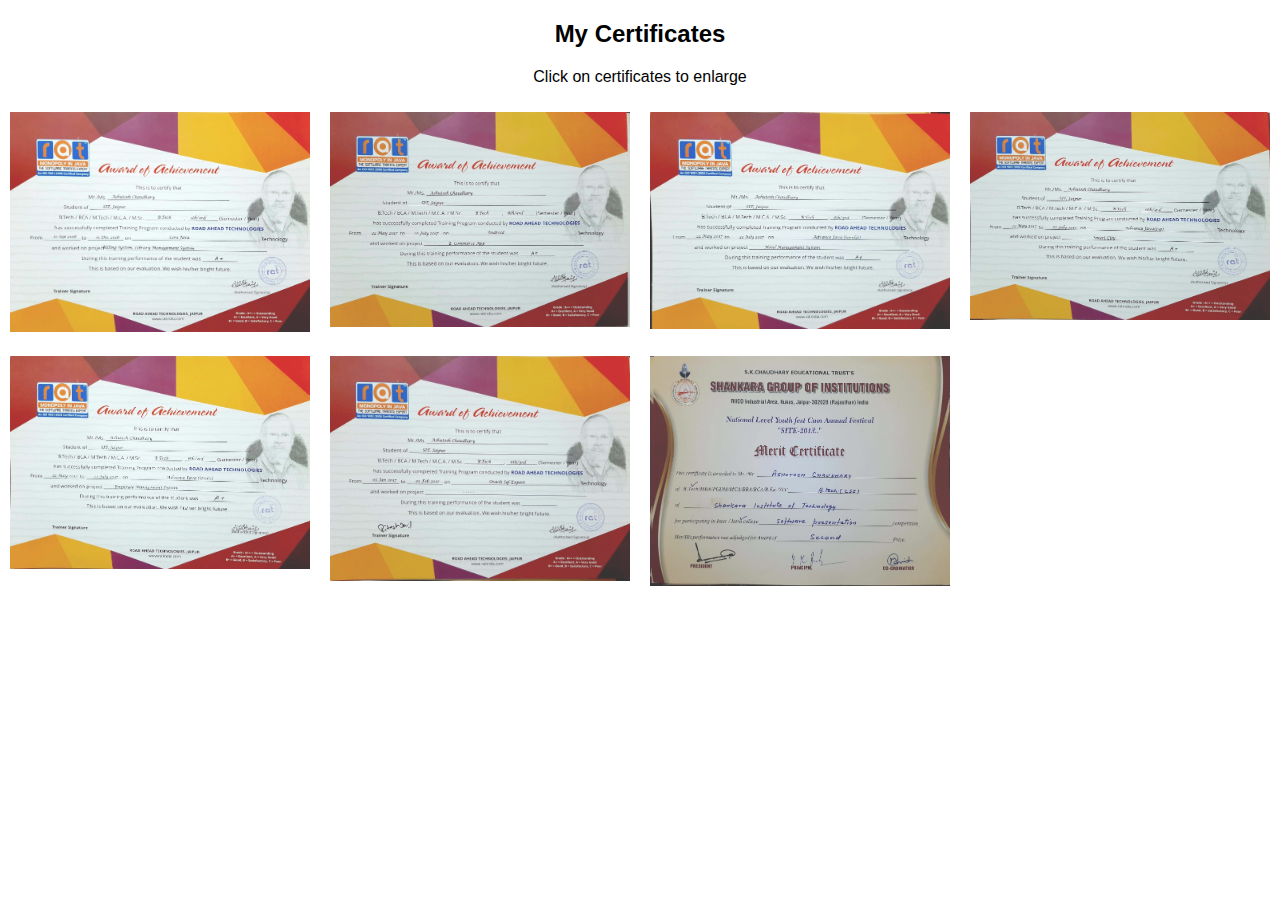
<file: certificates.html>
<!DOCTYPE html>
<html>
<head>
<title>My Certificates</title>
<meta name="viewport" content="width=device-width, initial-scale=1">
<style>
* {
  box-sizing: border-box;
}

body {
  margin: 0;
  font-family: Arial;
}

/* The grid: Four equal columns that floats next to each other */
.column {
  float: left;
  width: 25%;
  padding: 10px;
}

/* Style the images inside the grid */
.column img {
  opacity: 0.8; 
  cursor: pointer; 
}

.column img:hover {
  opacity: 1;
}

/* Clear floats after the columns */
.row:after {
  content: "";
  display: table;
  clear: both;
}

/* The expanding image container */
.container {
  position: relative;
  display: none;
}

/* Expanding image text */
#imgtext {
  position: absolute;
  bottom: 15px;
  left: 15px;
  color: white;
  font-size: 20px;
}

/* Closable button inside the expanded image */
.closebtn {
  position: absolute;
  top: 10px;
  right: 15px;
  color: white;
  font-size: 35px;
  cursor: pointer;
}
</style>
</head>
<body>

<div style="text-align:center">
  <h2>My Certificates</h2>
  <p>Click on certificates to enlarge</p>
</div>

<!-- The four columns -->
<div class="row">

  <div class="column">
    <img src="images/core_java_certificate.jpg" alt="Core Java" style="width:100%" onclick="myFunction(this);">
  </div>
  <div class="column">
    <img src="images/android_certificate.jpg" alt="Android" style="width:100%" onclick="myFunction(this);">
  </div>
  <div class="column">
    <img src="images/advance_java_servlets.jpg" alt="Advance Java (Servlets)" style="width:100%" onclick="myFunction(this);">
  </div>
  <div class="column">
    <img src="images/advance_java_jsp.jpg" alt="Advance Java (JSP)" style="width:100%" onclick="myFunction(this);">
  </div>
  
</div>

<div class="row">

  <div class="column">
    <img src="images/advance_java_struts.jpg" alt="Advance Java (Struts)" style="width:100%" onclick="myFunction(this);">
  </div>
  <div class="column">
    <img src="images/oracle_certificate.jpg" alt="Oracle Certificate" style="width:100%" onclick="myFunction(this);">
  </div>
  <div class="column">
    <img src="images/college_fest_certificate.jpg" alt="Software Presentation in college" style="width:100%" onclick="myFunction(this);">
  </div>
  
</div>

<div class="container">
  <span onclick="this.parentElement.style.display='none'" class="closebtn">&times;</span>
  <img id="expandedImg" style="width:100%">
  <div id="imgtext"></div>
</div>

<div itemscope itemtype='http://schema.org/Person' class='fiverr-seller-widget' style='display: inline-block;'>
     <a itemprop='url' href=https://www.fiverr.com/im_ashutosh rel="nofollow" target="_blank" style='display: inline-block;'>
        <div class='fiverr-seller-content' id='fiverr-seller-widget-content-332aaa94-e3cd-46ac-b2d9-21bb3bc6bd65' itemprop='contentURL' style='display: none;'></div>
        <div id='fiverr-widget-seller-data' style='display: none;'>
            <div itemprop='name' >im_ashutosh</div>
            <div itemscope itemtype='http://schema.org/Organization'><span itemprop='name'>Fiverr</span></div>
            <div itemprop='jobtitle'>Seller</div>
            <div itemprop='description'>I am a passionate Android App developer. I am an Engineer by Education and I love to make Websites in Wordpress. I have a some applications on the Play Store as well.</div>
        </div>
    </a>
</div>

<script>
function myFunction(imgs) {
  var expandImg = document.getElementById("expandedImg");
  var imgText = document.getElementById("imgtext");
  expandImg.src = imgs.src;
  imgText.innerHTML = imgs.alt;
  expandImg.parentElement.style.display = "block";
}
</script>

</body>
</html>
</file>
